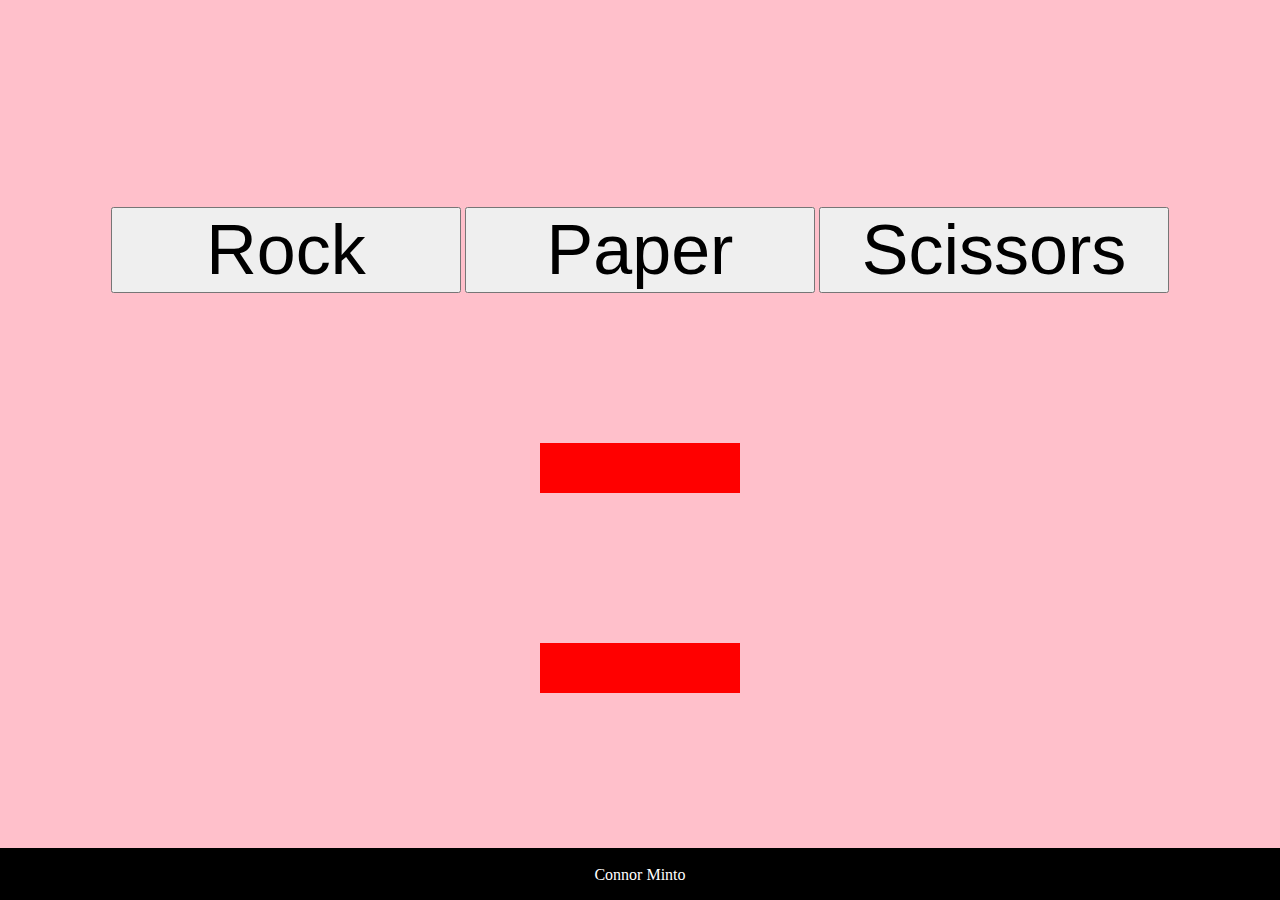
<file: rps.html>
<!DOCTYPE html>
<html lang="en">
<head>
    <meta charset="UTF-8">
    <meta http-equiv="X-UA-Compatible" content="IE=edge">
    <meta name="viewport" content="width=device-width, initial-scale=1.0">
    <title>Rock paper scissors</title>
    <link rel="stylesheet" href="style.css">
    <script src="script.js" defer></script> 
</head>
<body style="margin: 0">
    <div class="container">
        <div class="gamebuttons">
            <button class ="gameButton" id="rock">Rock</button>
            <button class ="gameButton" id="paper">Paper</button>
            <button class ="gameButton" id="scissors">Scissors</button>  
        </div>
        <div class="footer">Connor Minto</div>
    </div> 
</body>
</html>
</file>
<file: style.css>
body {
    background-color: pink;
    display: flex;
    align-items: center;
    justify-content: center;
    
    
    height: 100vh;
    overflow: hidden;
}

.container{
    display: flex;
    flex-direction: column;
    gap: 50px;
    
    justify-content: center;
    align-items: center;
    width: 100%;
    height: 100%;
    
}

.gameButton {
    font-size:70px;
    width: 350px;
}

.footer {
    display: flex;
    align-items: center;
    justify-content: center;
    height: 50px;
    position: fixed;
    left: 0;
    bottom: 0;
    width: 100%;
    background-color:black;
    color: white;
    text-align: center;
    border-top: 2px solid black;
  }
</file>
